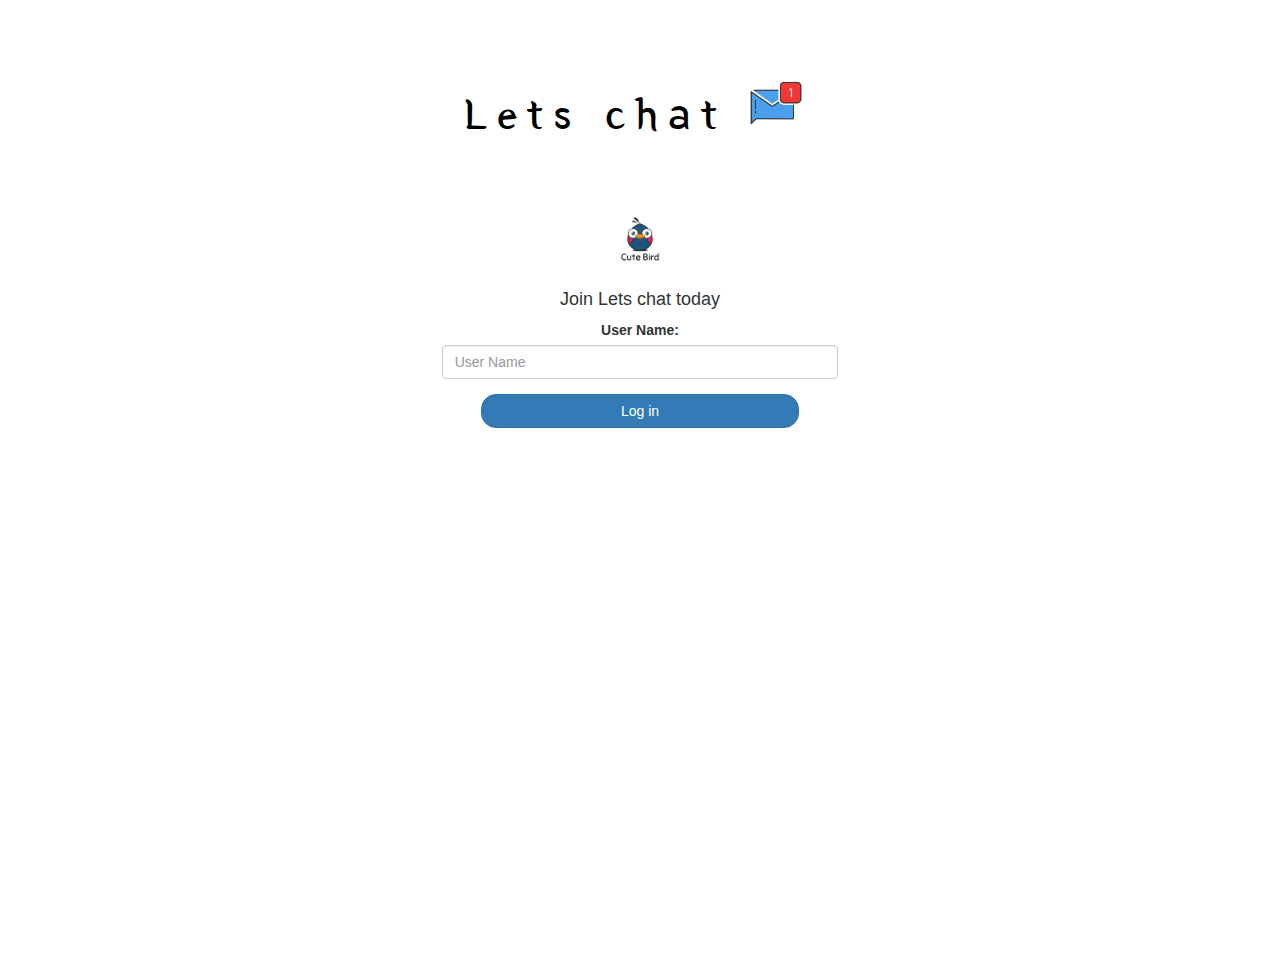
<file: index.html>
<!DOCTYPE html>
<html>
<head>
	<title>Lets chat</title>
<link href="https://fonts.googleapis.com/css?family=Yeon+Sung&display=swap" rel="stylesheet"><meta name="viewport" content="width=device-width, initial-scale=1">

<link rel="stylesheet" href="https://maxcdn.bootstrapcdn.com/bootstrap/3.4.0/css/bootstrap.min.css">
<script src="https://ajax.googleapis.com/ajax/libs/jquery/3.4.1/jquery.min.js"></script>
<script src="https://maxcdn.bootstrapcdn.com/bootstrap/3.4.0/js/bootstrap.min.js"></script>

<link rel="stylesheet" type="text/css" href="style.css">
<script src="kwitter.js"></script>
</head>
<body>
<center>
	<h1 class="header">	
		Lets chat	<sup>
	<img src="m2.png">
	</sup>
</h1>
	<div class="col-lg-4 col-md-6 col-sm-6 col-xs-11 login_div">
	<img src="logo.png" class="logo">
		<h4 >Join Lets chat today</h4>
		<div class="form-group">
		  <label >User Name:</label>
<input type="text" id="user_name" class="form-control" placeholder="User Name">
		</div>
		<button id="login_button" class="btn btn-primary" onclick="addUser()">Log in</button>
		<br><br>
	</div>
</center>
</body>
</html>
</file>
<file: style.css>
html, body
{
  height: 100%;
  margin: 0;
}
.header
{
	color: rgb(0, 0, 0);font-family: 'Yeon Sung';font-size: 45px;letter-spacing: 10px;margin-top: 80px;
}
.header img
{
	width: 80px;margin-left: -15px;
}

.login_div
{
	background: rgba(255,255,255,0.8);float: none;border-radius: 15px;
}

.logo
{
	width: 80px;margin-top: 30px;border-radius: 40px;
}

#login_button
{
	width: 80%;border-radius: 15px;
}

.room_name
{
	cursor: pointer;
	font-size: 20px;
}


#logout
{
	font-size: 20px; float: right;
}


#output
{
	padding: 10px; width:80%;background: rgba(255,255,255,0.8);border-radius: 15px;
}

.input_div_room_page
{
	width: 80%;
}

.input_div label
{
	color: white;font-size: 20px;
}


.input_div_message_page
{
	position: fixed;bottom: 0px;width: 100%;background: rgba(255,255,255,0.8);
}
.input_div_message_page label
{
	color: black;
}
.input_div_message_page #msg
{
	width: 80%;
}
.input_div_message_page button
{
	margin-top: 15px;
	width: 50%; 
}
.color_white
{
	color: white
}

.user_tick
{
	width:20px;
}
.message_h4
{
	padding-left:5px;color:grey;
}
</file>
